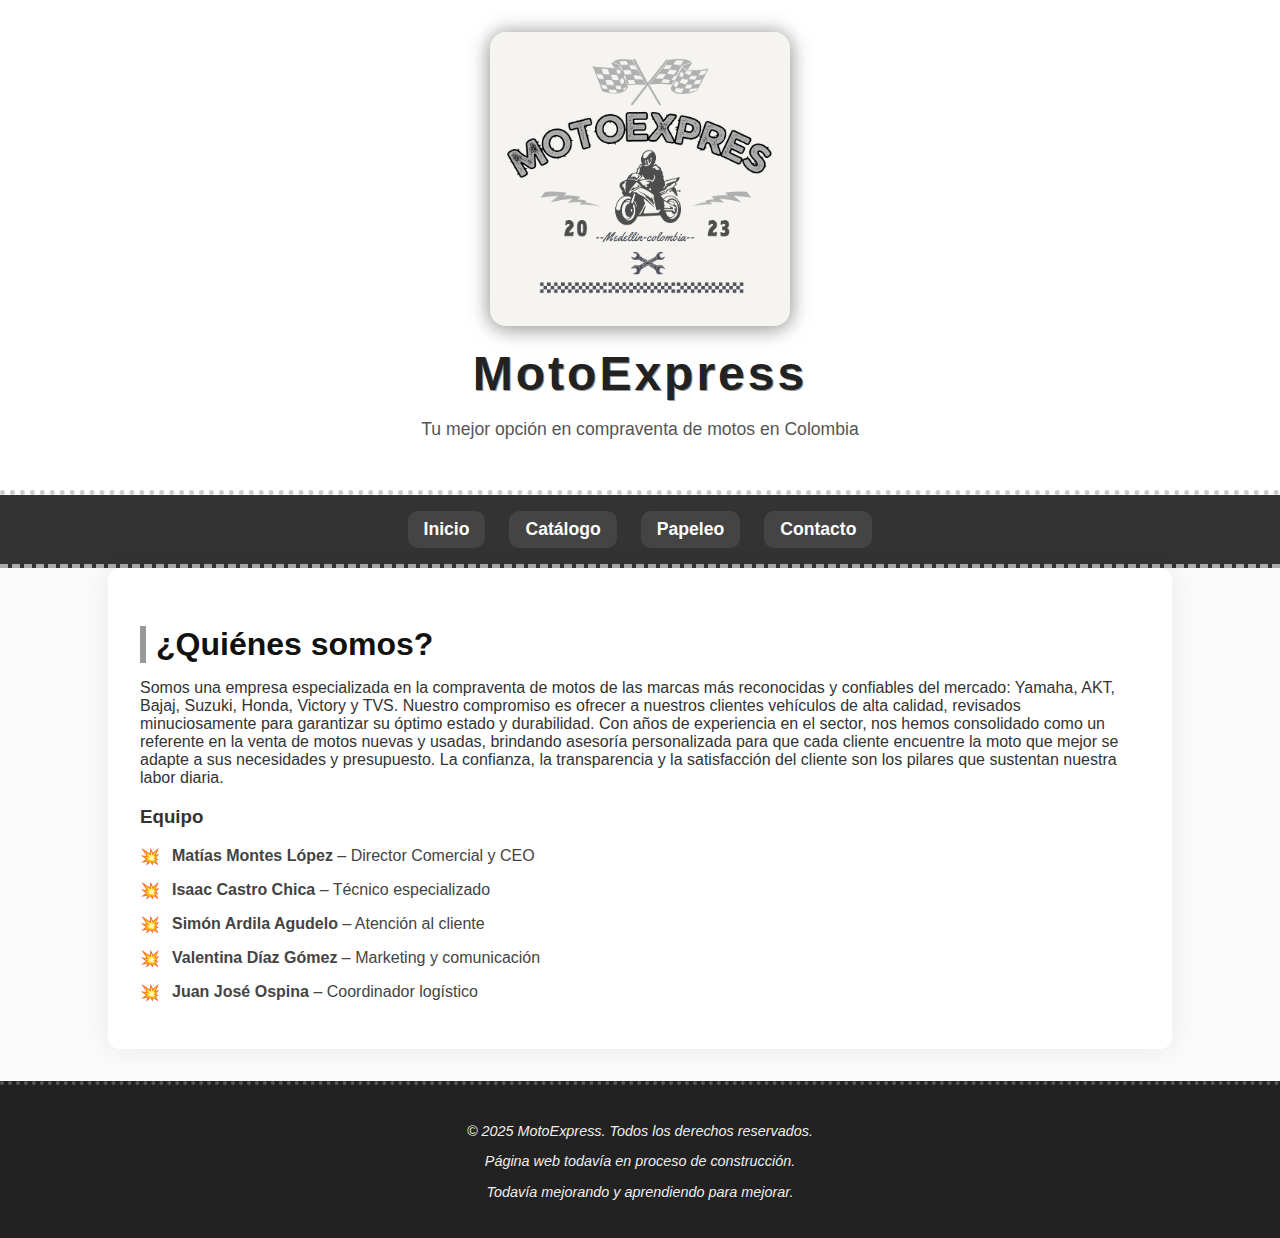
<file: index.html>
<!DOCTYPE html>
<html lang="es">
<head>
  <meta charset="UTF-8">
  <meta name="viewport" content="width=device-width, initial-scale=1.0">
  <title>MotoExpress - Inicio</title>
  <link rel="stylesheet" href="compraventapag.css">
</head>
<body>
  <header>
    <img src="logo-motoexpress.png" alt="Logo MotoExpress" style="max-width: 300px; margin-bottom: 20px;">
    <h1>MotoExpress</h1>
    <p>Tu mejor opción en compraventa de motos en Colombia</p>
  </header>

  <nav>
    <a href="index.html" target="_blank">Inicio</a>
    <a href="catalogo.html" target="_blank">Catálogo</a>
    <a href="papeleo.html" target="_blank">Papeleo</a>
    <a href="contacto.html" target="_blank">Contacto</a>
  </nav>

  <main>
    <section id="inicio" class="content">
      <h2 class="section-title">¿Quiénes somos?</h2>
      <p>Somos una empresa especializada en la compraventa de motos de las marcas más reconocidas y confiables del mercado: Yamaha, AKT, Bajaj, Suzuki, Honda, Victory y TVS. Nuestro compromiso es ofrecer a nuestros clientes vehículos de alta calidad, revisados minuciosamente para garantizar su óptimo estado y durabilidad. Con años de experiencia en el sector, nos hemos consolidado como un referente en la venta de motos nuevas y usadas, brindando asesoría personalizada para que cada cliente encuentre la moto que mejor se adapte a sus necesidades y presupuesto. La confianza, la transparencia y la satisfacción del cliente son los pilares que sustentan nuestra labor diaria.</p>
      <div class="team">
        <h3>Equipo</h3>
        <ul>
          <li><strong>Matías Montes López</strong> – Director Comercial y CEO </li>
          <li><strong>Isaac Castro Chica</strong> – Técnico especializado</li>
          <li><strong>Simón Ardila Agudelo</strong> – Atención al cliente</li>
          <li><strong>Valentina Díaz Gómez</strong> – Marketing y comunicación</li>
          <li><strong>Juan José Ospina</strong> – Coordinador logístico</li>
        </ul>
      </div>
    </section>
  </main>

  <footer>
    <p>&copy; 2025 MotoExpress. Todos los derechos reservados.</p>
    <p>Página web todavía en proceso de construcción.</p>
    <p>Todavía mejorando y aprendiendo para mejorar.</p>
  </footer>
</body>
</html>
</file>
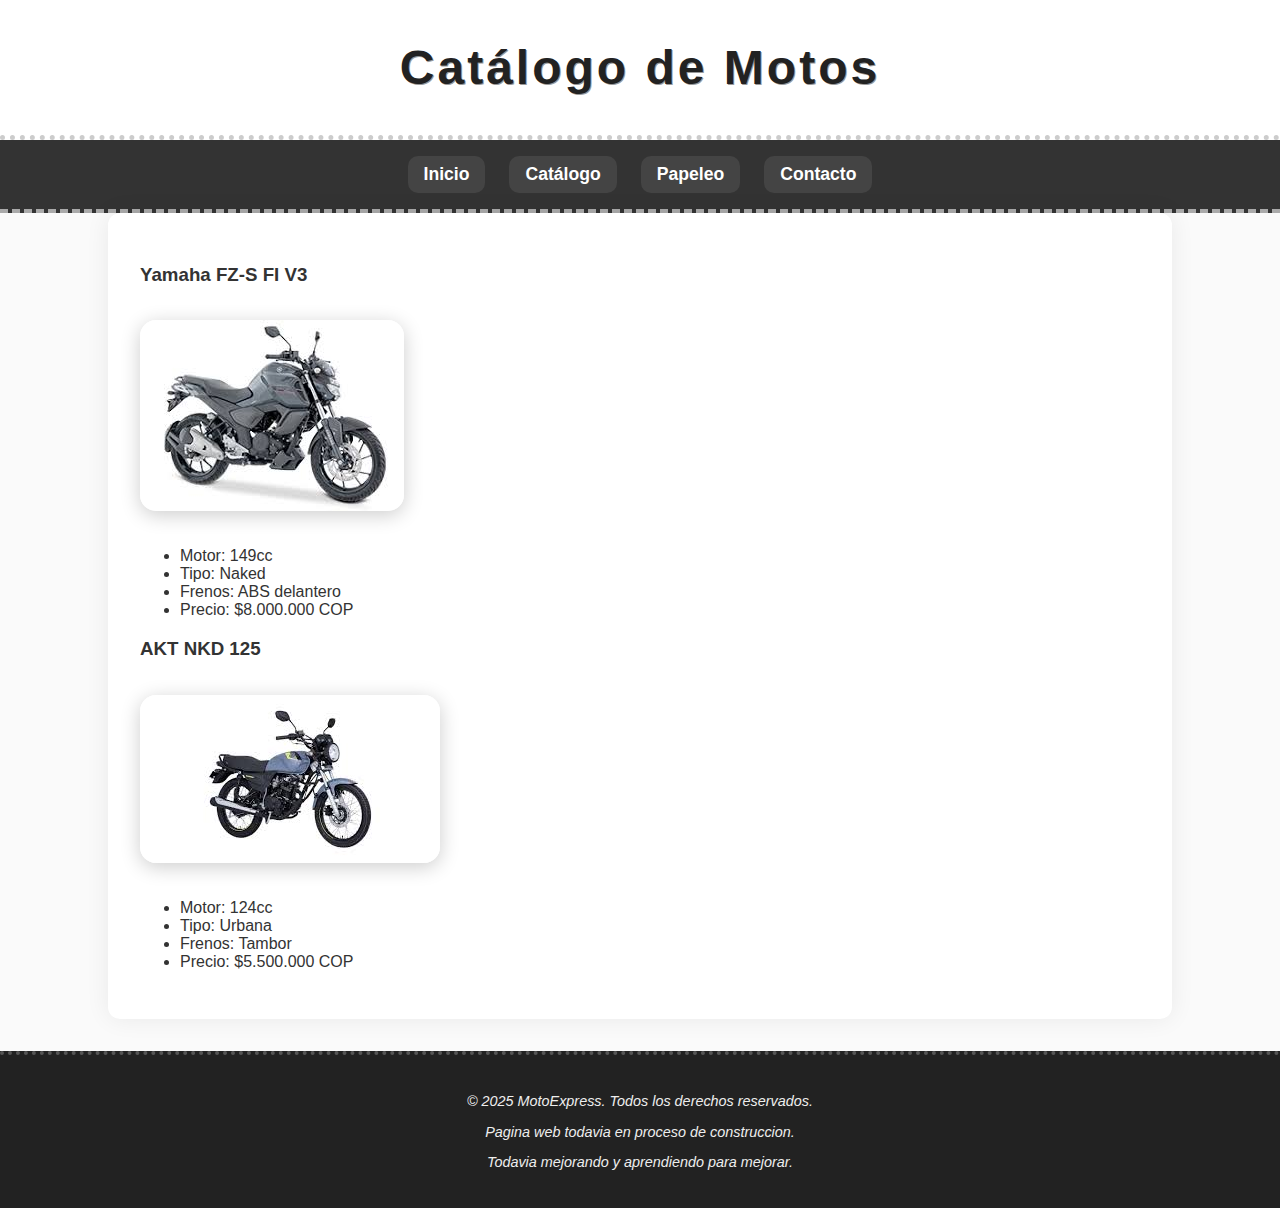
<file: catalogo.html>
<!DOCTYPE html>
<html lang="es">
<head>
  <meta charset="UTF-8">
  <meta name="viewport" content="width=device-width, initial-scale=1.0">
  <title>Catálogo - MotoExpress</title>
  <link rel="stylesheet" href="compraventapag.css">
</head>
<body>
  <header>
    <h1>Catálogo de Motos</h1>
  </header>

  <nav>
    <a href="index.html" target="_blank">Inicio</a>
    <a href="catalogo.html" target="_blank">Catálogo</a>
    <a href="papeleo.html" target="_blank">Papeleo</a>
    <a href="contacto.html" target="_blank">Contacto</a>
  </nav>

  <main class="content">
    <div class="moto">
      <h3>Yamaha FZ-S FI V3</h3>
      <img src="[data-uri]" alt="Yamaha FZ-S">
      <ul>
        <li>Motor: 149cc</li>
        <li>Tipo: Naked</li>
        <li>Frenos: ABS delantero</li>
        <li>Precio: $8.000.000 COP</li>
      </ul>
    </div>

    <div class="moto">
      <h3>AKT NKD 125</h3>
      <img src="[data-uri]" alt="AKT NKD">
      <ul>
        <li>Motor: 124cc</li>
        <li>Tipo: Urbana</li>
        <li>Frenos: Tambor</li>
        <li>Precio: $5.500.000 COP</li>
      </ul>
    </div>
  </main>

  <footer>
    <p>&copy; 2025 MotoExpress. Todos los derechos reservados.</p>
    <p> Pagina web todavia en proceso de construccion. </p>
    <p> Todavia mejorando y aprendiendo para mejorar. </p>
  </footer>
</body>
</html>
</file>
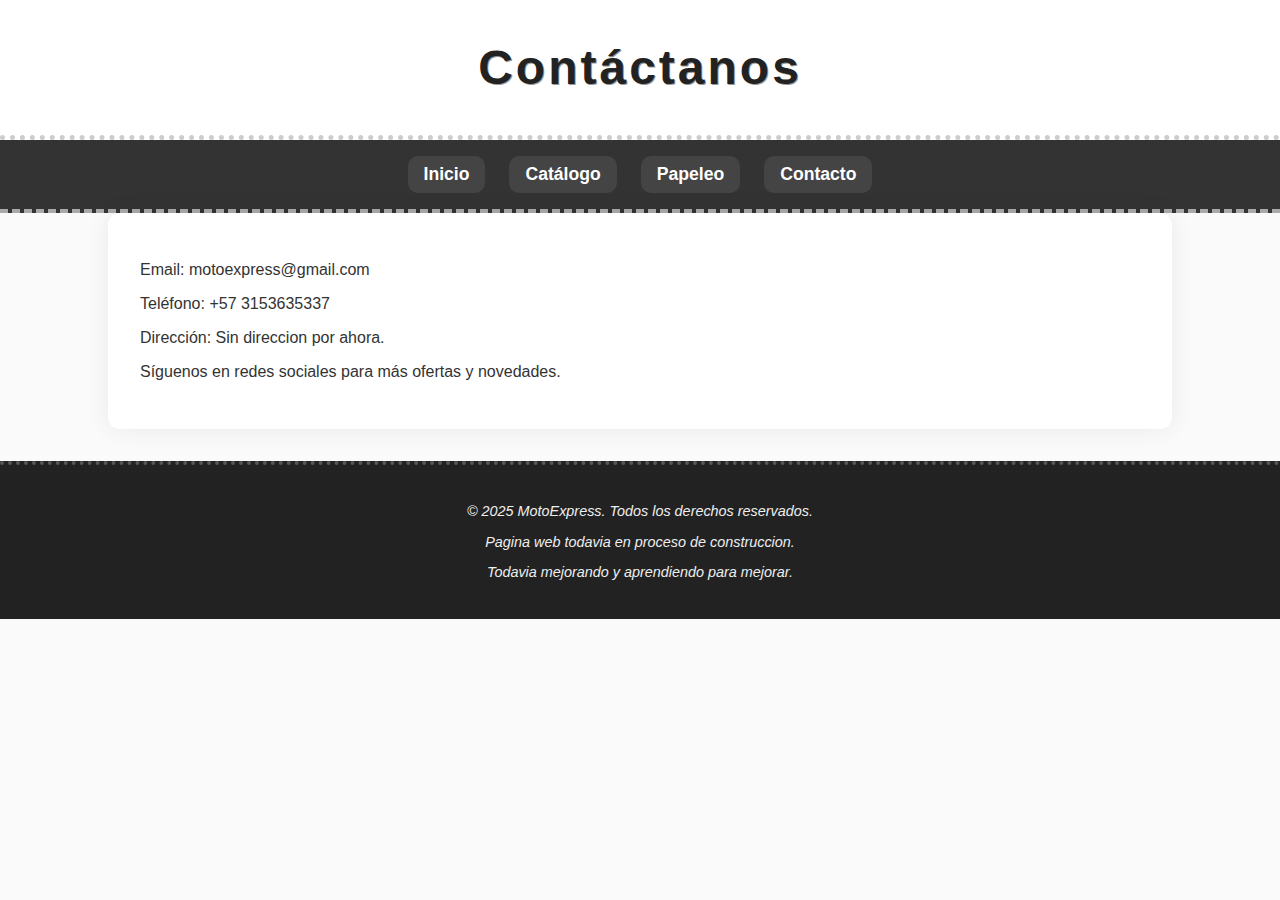
<file: contacto.html>
<!DOCTYPE html>
<html lang="es">
<head>
  <meta charset="UTF-8">
  <meta name="viewport" content="width=device-width, initial-scale=1.0">
  <title>Contacto - MotoExpress</title>
  <link rel="stylesheet" href="compraventapag.css">
</head>
<body>
  <header>
    <h1>Contáctanos</h1>
  </header>

  <nav>
    <a href="index.html" target="_blank">Inicio</a>
    <a href="catalogo.html" target="_blank">Catálogo</a>
    <a href="papeleo.html" target="_blank">Papeleo</a>
    <a href="contacto.html" target="_blank">Contacto</a>
  </nav>

  <main class="content">
    <p>Email: motoexpress@gmail.com</p>
    <p>Teléfono: +57 3153635337</p>
    <p>Dirección: Sin direccion por ahora.</p>
    <p>Síguenos en redes sociales para más ofertas y novedades.</p>
  </main>

  <footer>
    <p>&copy; 2025 MotoExpress. Todos los derechos reservados.</p>
    <p> Pagina web todavia en proceso de construccion. </p>
    <p> Todavia mejorando y aprendiendo para mejorar. </p>
  </footer>
</body>
</html>
</file>
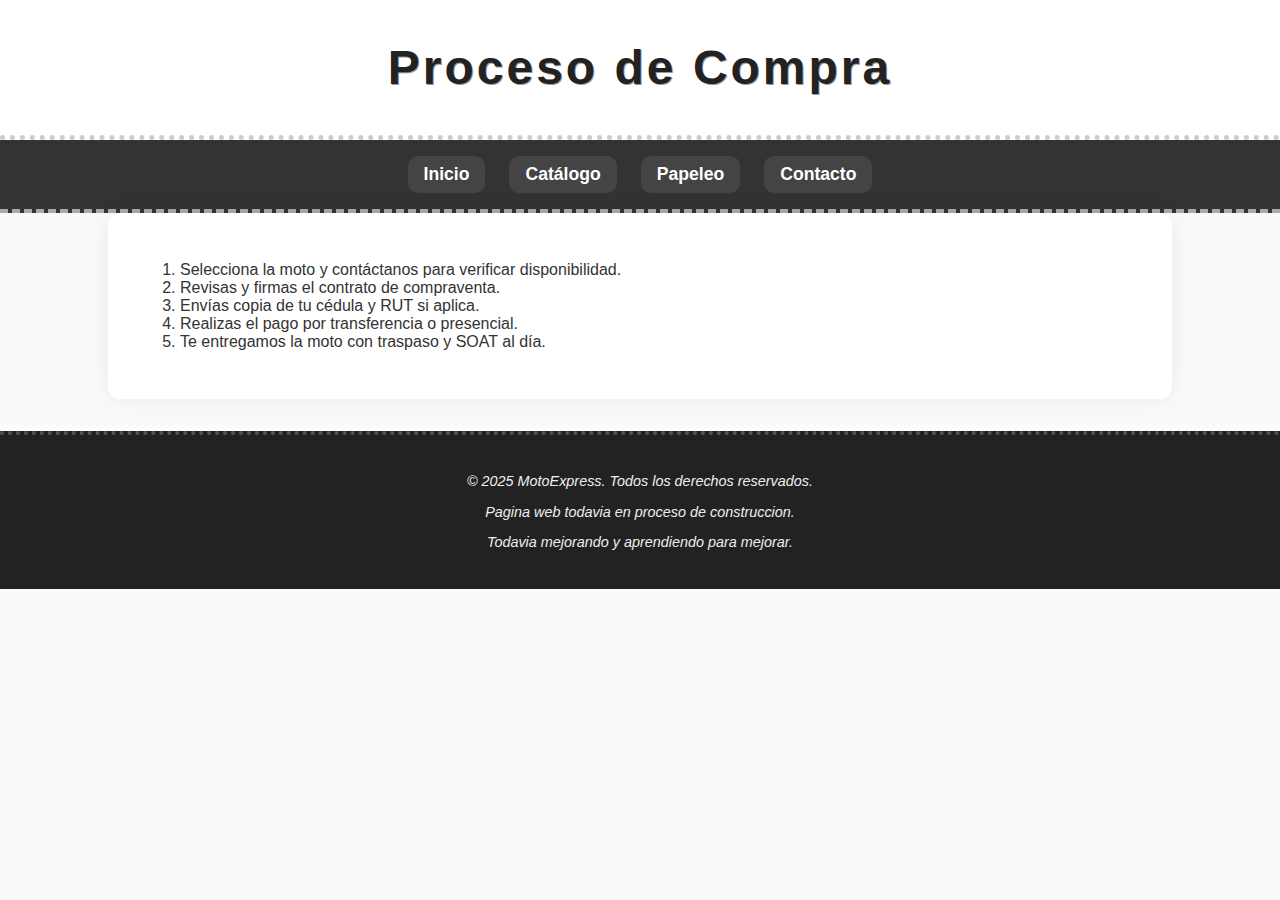
<file: papeleo.html>
<!DOCTYPE html>
<html lang="es">
<head>
  <meta charset="UTF-8">
  <meta name="viewport" content="width=device-width, initial-scale=1.0">
  <title>Papeleo - MotoExpress</title>
  <link rel="stylesheet" href="compraventapag.css">
</head>
<body>
  <header>
    <h1>Proceso de Compra</h1>
  </header>

  <nav>
    <a href="index.html" target="_blank">Inicio</a>
    <a href="catalogo.html" target="_blank">Catálogo</a>
    <a href="papeleo.html" target="_blank">Papeleo</a>
    <a href="contacto.html" target="_blank">Contacto</a>
  </nav>

  <main class="content">
    <ol>
      <li>Selecciona la moto y contáctanos para verificar disponibilidad.</li>
      <li>Revisas y firmas el contrato de compraventa.</li>
      <li>Envías copia de tu cédula y RUT si aplica.</li>
      <li>Realizas el pago por transferencia o presencial.</li>
      <li>Te entregamos la moto con traspaso y SOAT al día.</li>
    </ol>
  </main>

  <footer>
    <p>&copy; 2025 MotoExpress. Todos los derechos reservados.</p>
    <p> Pagina web todavia en proceso de construccion. </p>
    <p> Todavia mejorando y aprendiendo para mejorar. </p>
  </footer>
</body>
</html>
</file>
<file: compraventapag.css>
/* Estilo base más juguetón */
body {
  font-family: 'Comic Sans MS', 'Segoe UI', cursive, sans-serif;
  margin: 0;
  padding: 0;
  background-color: #fafafa;
  color: #333;
}

/* Encabezado divertido */
header {
  text-align: center;
  padding: 2rem;
  background-color: #fff;
  border-bottom: 5px dotted #ccc;
}

header img {
  display: block;
  margin: 0 auto 1rem;
  max-width: 280px;
  filter: drop-shadow(0 0 10px rgba(0, 0, 0, 0.3));
  transition: transform 0.4s ease-in-out;
}

header img:hover {
  transform: rotate(-3deg) scale(1.08);
}

header h1 {
  font-size: 3rem;
  margin: 0.5rem 0;
  color: #222;
  letter-spacing: 3px;
  text-shadow: 1px 1px #999;
}

header p {
  font-size: 1.1rem;
  color: #555;
}

/* Navegación con más onda */
nav {
  display: flex;
  justify-content: center;
  gap: 1.5rem;
  background-color: #333;
  padding: 1rem;
  border-bottom: 4px dashed #aaa;
}

nav a {
  color: #fff;
  text-decoration: none;
  font-weight: bold;
  font-size: 1.1rem;
  transition: all 0.2s ease;
  padding: 0.5rem 1rem;
  border-radius: 10px;
  background-color: #444;
}

nav a:hover {
  background-color: #666;
  color: #ffd700;
  transform: scale(1.1);
}

/* Contenido con tarjetas */
main {
  padding: 2rem;
  max-width: 1000px;
  margin: 0 auto;
  background-color: #fff;
  box-shadow: 0 0 25px rgba(0, 0, 0, 0.07);
  border-radius: 12px;
}

/* Títulos con más personalidad */
.section-title {
  color: #111;
  font-size: 2rem;
  border-left: 6px solid #999;
  padding-left: 10px;
  margin-bottom: 1rem;
  font-weight: bold;
}

/* Lista del equipo divertida */
.team ul {
  list-style: none;
  padding: 0;
}

.team li {
  margin-bottom: 1rem;
  padding-left: 2rem;
  position: relative;
  color: #444;
  font-size: 1rem;
}

.team li::before {
  content: "💥";
  position: absolute;
  left: 0;
  top: 0;
}

/* Estilo para imágenes juguetonas */
img {
  max-width: 100%;
  height: auto;
  border-radius: 16px;
  box-shadow: 0 4px 20px rgba(0, 0, 0, 0.2);
  transition: transform 0.4s ease, box-shadow 0.4s ease;
  margin: 1rem 0;
}

img:hover {
  transform: rotate(2deg) scale(1.05);
  box-shadow: 0 8px 25px rgba(0, 0, 0, 0.4);
}

/* Footer relajado */
footer {
  text-align: center;
  padding: 1.5rem;
  background-color: #222;
  color: #eee;
  font-size: 0.9rem;
  margin-top: 2rem;
  border-top: 4px dotted #555;
  font-style: italic;
}
</file>
